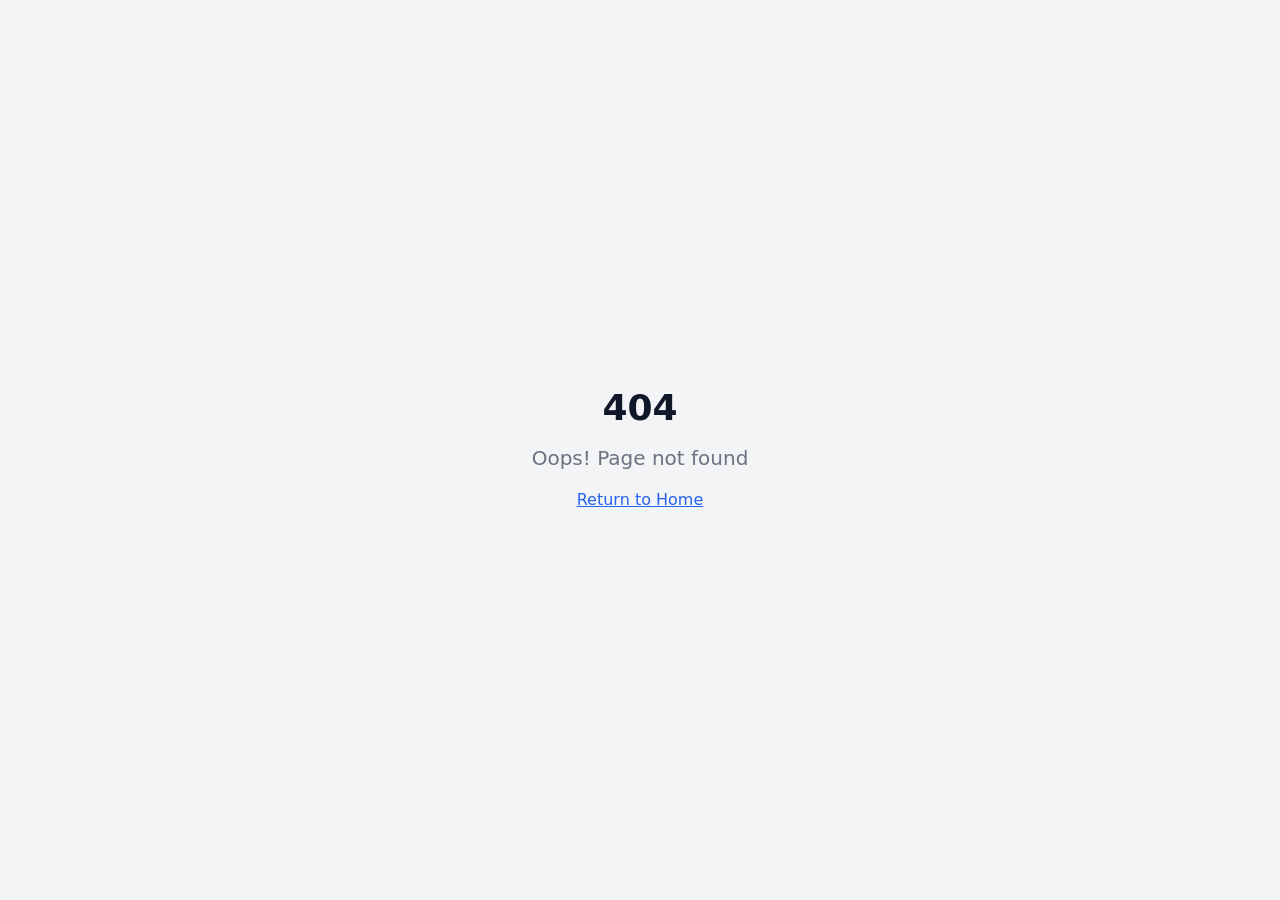
<file: index.html>
<!DOCTYPE html>
<html lang="en">
<head>
    <meta charset="UTF-8">
    <meta name="viewport" content="width=device-width, initial-scale=1.0">
    <title>Lovable App</title>
    <meta name="description" content="Lovable Generated Project">
    <meta name="author" content="Lovable">

    <meta property="og:type" content="website">
    <meta property="og:title" content="Lovable App">
    <meta name="twitter:title" content="Lovable App">
    <meta property="og:description" content="Lovable Generated Project">
    <meta name="twitter:description" content="Lovable Generated Project">
    <link rel="icon" type="image/x-icon" href="images/favicon.ico">
    <script type="module" crossorigin="" src="js/index-0U7ZUL0O.js"></script>
    <link rel="stylesheet" crossorigin="" href="css/index-De0HMM5l.css">

    <style>
        @font-face {
            font-family: 'CameraPlainVariable';
            src: url('fonts/CameraPlainVariable.woff2') format('woff2');
            font-weight: 100 900;
            font-style: normal;
            font-display: swap;
        }

        /* All Lovable badge styles have been removed */
        /* Clean and minimal page styling for content area */
        body {
            margin: 0;
            padding: 0;
            font-family: system-ui, -apple-system, 'Segoe UI', Roboto, sans-serif;
            background: #f9f9f9;
        }
        #root {
            min-height: 100vh;
            display: flex;
            flex-direction: column;
        }
    </style>
    <script defer="" src="js/~flock.js" data-proxy-url="/~api/analytics"></script>
</head>

<body>
    <div id="root"></div>
    <!-- The lovable-badge aside element has been completely removed -->
    <!-- No watermark, no badge, no close button — only the main application content remains -->
</body>
</html>
</file>
<file: css/index-De0HMM5l.css>
@import"https://fonts.googleapis.com/css2?family=Inter:wght@400;500;600;700;800;900&display=swap";*,:before,:after{--tw-border-spacing-x: 0;--tw-border-spacing-y: 0;--tw-translate-x: 0;--tw-translate-y: 0;--tw-rotate: 0;--tw-skew-x: 0;--tw-skew-y: 0;--tw-scale-x: 1;--tw-scale-y: 1;--tw-pan-x: ;--tw-pan-y: ;--tw-pinch-zoom: ;--tw-scroll-snap-strictness: proximity;--tw-gradient-from-position: ;--tw-gradient-via-position: ;--tw-gradient-to-position: ;--tw-ordinal: ;--tw-slashed-zero: ;--tw-numeric-figure: ;--tw-numeric-spacing: ;--tw-numeric-fraction: ;--tw-ring-inset: ;--tw-ring-offset-width: 0px;--tw-ring-offset-color: #fff;--tw-ring-color: rgb(59 130 246 / .5);--tw-ring-offset-shadow: 0 0 #0000;--tw-ring-shadow: 0 0 #0000;--tw-shadow: 0 0 #0000;--tw-shadow-colored: 0 0 #0000;--tw-blur: ;--tw-brightness: ;--tw-contrast: ;--tw-grayscale: ;--tw-hue-rotate: ;--tw-invert: ;--tw-saturate: ;--tw-sepia: ;--tw-drop-shadow: ;--tw-backdrop-blur: ;--tw-backdrop-brightness: ;--tw-backdrop-contrast: ;--tw-backdrop-grayscale: ;--tw-backdrop-hue-rotate: ;--tw-backdrop-invert: ;--tw-backdrop-opacity: ;--tw-backdrop-saturate: ;--tw-backdrop-sepia: ;--tw-contain-size: ;--tw-contain-layout: ;--tw-contain-paint: ;--tw-contain-style: }::backdrop{--tw-border-spacing-x: 0;--tw-border-spacing-y: 0;--tw-translate-x: 0;--tw-translate-y: 0;--tw-rotate: 0;--tw-skew-x: 0;--tw-skew-y: 0;--tw-scale-x: 1;--tw-scale-y: 1;--tw-pan-x: ;--tw-pan-y: ;--tw-pinch-zoom: ;--tw-scroll-snap-strictness: proximity;--tw-gradient-from-position: ;--tw-gradient-via-position: ;--tw-gradient-to-position: ;--tw-ordinal: ;--tw-slashed-zero: ;--tw-numeric-figure: ;--tw-numeric-spacing: ;--tw-numeric-fraction: ;--tw-ring-inset: ;--tw-ring-offset-width: 0px;--tw-ring-offset-color: #fff;--tw-ring-color: rgb(59 130 246 / .5);--tw-ring-offset-shadow: 0 0 #0000;--tw-ring-shadow: 0 0 #0000;--tw-shadow: 0 0 #0000;--tw-shadow-colored: 0 0 #0000;--tw-blur: ;--tw-brightness: ;--tw-contrast: ;--tw-grayscale: ;--tw-hue-rotate: ;--tw-invert: ;--tw-saturate: ;--tw-sepia: ;--tw-drop-shadow: ;--tw-backdrop-blur: ;--tw-backdrop-brightness: ;--tw-backdrop-contrast: ;--tw-backdrop-grayscale: ;--tw-backdrop-hue-rotate: ;--tw-backdrop-invert: ;--tw-backdrop-opacity: ;--tw-backdrop-saturate: ;--tw-backdrop-sepia: ;--tw-contain-size: ;--tw-contain-layout: ;--tw-contain-paint: ;--tw-contain-style: }*,:before,:after{box-sizing:border-box;border-width:0;border-style:solid;border-color:#e5e7eb}:before,:after{--tw-content: ""}html,:host{line-height:1.5;-webkit-text-size-adjust:100%;-moz-tab-size:4;-o-tab-size:4;tab-size:4;font-family:Inter,system-ui,-apple-system,sans-serif;font-feature-settings:normal;font-variation-settings:normal;-webkit-tap-highlight-color:transparent}body{margin:0;line-height:inherit}hr{height:0;color:inherit;border-top-width:1px}abbr:where([title]){-webkit-text-decoration:underline dotted;text-decoration:underline dotted}h1,h2,h3,h4,h5,h6{font-size:inherit;font-weight:inherit}a{color:inherit;text-decoration:inherit}b,strong{font-weight:bolder}code,kbd,samp,pre{font-family:ui-monospace,SFMono-Regular,Menlo,Monaco,Consolas,Liberation Mono,Courier New,monospace;font-feature-settings:normal;font-variation-settings:normal;font-size:1em}small{font-size:80%}sub,sup{font-size:75%;line-height:0;position:relative;vertical-align:baseline}sub{bottom:-.25em}sup{top:-.5em}table{text-indent:0;border-color:inherit;border-collapse:collapse}button,input,optgroup,select,textarea{font-family:inherit;font-feature-settings:inherit;font-variation-settings:inherit;font-size:100%;font-weight:inherit;line-height:inherit;letter-spacing:inherit;color:inherit;margin:0;padding:0}button,select{text-transform:none}button,input:where([type=button]),input:where([type=reset]),input:where([type=submit]){-webkit-appearance:button;background-color:transparent;background-image:none}:-moz-focusring{outline:auto}:-moz-ui-invalid{box-shadow:none}progress{vertical-align:baseline}::-webkit-inner-spin-button,::-webkit-outer-spin-button{height:auto}[type=search]{-webkit-appearance:textfield;outline-offset:-2px}::-webkit-search-decoration{-webkit-appearance:none}::-webkit-file-upload-button{-webkit-appearance:button;font:inherit}summary{display:list-item}blockquote,dl,dd,h1,h2,h3,h4,h5,h6,hr,figure,p,pre{margin:0}fieldset{margin:0;padding:0}legend{padding:0}ol,ul,menu{list-style:none;margin:0;padding:0}dialog{padding:0}textarea{resize:vertical}input::-moz-placeholder,textarea::-moz-placeholder{opacity:1;color:#9ca3af}input::placeholder,textarea::placeholder{opacity:1;color:#9ca3af}button,[role=button]{cursor:pointer}:disabled{cursor:default}img,svg,video,canvas,audio,iframe,embed,object{display:block;vertical-align:middle}img,video{max-width:100%;height:auto}[hidden]:where(:not([hidden=until-found])){display:none}:root{--background: 226 33% 97%;--foreground: 222 47% 11%;--card: 0 0% 100%;--card-foreground: 222 47% 11%;--popover: 0 0% 100%;--popover-foreground: 222 47% 11%;--primary: 221 83% 53%;--primary-foreground: 0 0% 100%;--secondary: 220 14% 96%;--secondary-foreground: 222 47% 11%;--muted: 220 14% 96%;--muted-foreground: 220 9% 46%;--accent: 221 83% 96%;--accent-foreground: 221 83% 40%;--destructive: 0 84% 60%;--destructive-foreground: 0 0% 100%;--border: 220 13% 91%;--input: 220 13% 91%;--ring: 221 83% 53%;--radius: .75rem;--sidebar-background: 0 0% 98%;--sidebar-foreground: 240 5.3% 26.1%;--sidebar-primary: 240 5.9% 10%;--sidebar-primary-foreground: 0 0% 98%;--sidebar-accent: 240 4.8% 95.9%;--sidebar-accent-foreground: 240 5.9% 10%;--sidebar-border: 220 13% 91%;--sidebar-ring: 217.2 91.2% 59.8%;--surface: 0 0% 100%;--surface-hover: 220 14% 98%;--glow-primary: 221 83% 53%;--glow-secondary: 260 80% 60%;--glow-accent: 190 90% 50%}.dark{--background: 222 47% 6%;--foreground: 210 40% 98%;--card: 222 47% 8%;--card-foreground: 210 40% 98%;--popover: 222 47% 8%;--popover-foreground: 210 40% 98%;--primary: 221 83% 53%;--primary-foreground: 0 0% 100%;--secondary: 217 33% 17%;--secondary-foreground: 210 40% 98%;--muted: 217 33% 17%;--muted-foreground: 215 20% 65%;--accent: 217 33% 17%;--accent-foreground: 210 40% 98%;--destructive: 0 63% 31%;--destructive-foreground: 210 40% 98%;--border: 217 33% 17%;--input: 217 33% 17%;--ring: 213 27% 84%;--sidebar-background: 240 5.9% 10%;--sidebar-foreground: 240 4.8% 95.9%;--sidebar-primary: 224.3 76.3% 48%;--sidebar-primary-foreground: 0 0% 100%;--sidebar-accent: 240 3.7% 15.9%;--sidebar-accent-foreground: 240 4.8% 95.9%;--sidebar-border: 240 3.7% 15.9%;--sidebar-ring: 217.2 91.2% 59.8%;--surface: 222 47% 10%;--surface-hover: 222 47% 12%;--glow-primary: 221 83% 53%;--glow-secondary: 260 80% 60%;--glow-accent: 190 90% 50%}*{border-color:hsl(var(--border))}body{background-color:hsl(var(--background));font-family:Inter,system-ui,-apple-system,sans-serif;color:hsl(var(--foreground))}html{scroll-behavior:smooth}.container{width:100%;margin-right:auto;margin-left:auto;padding-right:2rem;padding-left:2rem}@media (min-width: 1400px){.container{max-width:1400px}}.sr-only{position:absolute;width:1px;height:1px;padding:0;margin:-1px;overflow:hidden;clip:rect(0,0,0,0);white-space:nowrap;border-width:0}.pointer-events-none{pointer-events:none}.pointer-events-auto{pointer-events:auto}.visible{visibility:visible}.invisible{visibility:hidden}.fixed{position:fixed}.absolute{position:absolute}.relative{position:relative}.sticky{position:sticky}.inset-0{top:0;right:0;bottom:0;left:0}.inset-x-0{left:0;right:0}.inset-y-0{top:0;bottom:0}.-bottom-10{bottom:-2.5rem}.-bottom-12{bottom:-3rem}.-bottom-20{bottom:-5rem}.-left-10{left:-2.5rem}.-left-12{left:-3rem}.-right-10{right:-2.5rem}.-right-12{right:-3rem}.-top-10{top:-2.5rem}.-top-12{top:-3rem}.-top-20{top:-5rem}.bottom-0{bottom:0}.left-0{left:0}.left-1{left:.25rem}.left-1\/2{left:50%}.left-1\/4{left:25%}.left-2{left:.5rem}.left-\[50\%\]{left:50%}.right-0{right:0}.right-1{right:.25rem}.right-1\/4{right:25%}.right-2{right:.5rem}.right-3{right:.75rem}.right-4{right:1rem}.top-0{top:0}.top-1\.5{top:.375rem}.top-1\/2{top:50%}.top-2{top:.5rem}.top-3\.5{top:.875rem}.top-4{top:1rem}.top-\[1px\]{top:1px}.top-\[50\%\]{top:50%}.top-\[60\%\]{top:60%}.top-full{top:100%}.z-10{z-index:10}.z-20{z-index:20}.z-50{z-index:50}.z-\[100\]{z-index:100}.z-\[1\]{z-index:1}.-mx-1{margin-left:-.25rem;margin-right:-.25rem}.mx-2{margin-left:.5rem;margin-right:.5rem}.mx-3\.5{margin-left:.875rem;margin-right:.875rem}.mx-auto{margin-left:auto;margin-right:auto}.my-0\.5{margin-top:.125rem;margin-bottom:.125rem}.my-1{margin-top:.25rem;margin-bottom:.25rem}.-ml-4{margin-left:-1rem}.-mt-4{margin-top:-1rem}.mb-1{margin-bottom:.25rem}.mb-2{margin-bottom:.5rem}.mb-4{margin-bottom:1rem}.ml-1{margin-left:.25rem}.ml-auto{margin-left:auto}.mr-2{margin-right:.5rem}.mt-1\.5{margin-top:.375rem}.mt-10{margin-top:2.5rem}.mt-12{margin-top:3rem}.mt-2{margin-top:.5rem}.mt-24{margin-top:6rem}.mt-3{margin-top:.75rem}.mt-4{margin-top:1rem}.mt-5{margin-top:1.25rem}.mt-6{margin-top:1.5rem}.mt-8{margin-top:2rem}.mt-auto{margin-top:auto}.block{display:block}.flex{display:flex}.inline-flex{display:inline-flex}.table{display:table}.grid{display:grid}.contents{display:contents}.hidden{display:none}.aspect-square{aspect-ratio:1 / 1}.aspect-video{aspect-ratio:16 / 9}.size-4{width:1rem;height:1rem}.h-1\.5{height:.375rem}.h-10{height:2.5rem}.h-11{height:2.75rem}.h-12{height:3rem}.h-16{height:4rem}.h-2{height:.5rem}.h-2\.5{height:.625rem}.h-3{height:.75rem}.h-3\.5{height:.875rem}.h-4{height:1rem}.h-40{height:10rem}.h-5{height:1.25rem}.h-6{height:1.5rem}.h-64{height:16rem}.h-7{height:1.75rem}.h-72{height:18rem}.h-8{height:2rem}.h-9{height:2.25rem}.h-96{height:24rem}.h-\[1px\]{height:1px}.h-\[var\(--radix-navigation-menu-viewport-height\)\]{height:var(--radix-navigation-menu-viewport-height)}.h-\[var\(--radix-select-trigger-height\)\]{height:var(--radix-select-trigger-height)}.h-auto{height:auto}.h-full{height:100%}.h-px{height:1px}.h-svh{height:100svh}.max-h-96{max-height:24rem}.max-h-\[300px\]{max-height:300px}.max-h-screen{max-height:100vh}.min-h-0{min-height:0px}.min-h-\[80px\]{min-height:80px}.min-h-screen{min-height:100vh}.min-h-svh{min-height:100svh}.w-0{width:0px}.w-1{width:.25rem}.w-10{width:2.5rem}.w-11{width:2.75rem}.w-12{width:3rem}.w-2{width:.5rem}.w-2\.5{width:.625rem}.w-3{width:.75rem}.w-3\.5{width:.875rem}.w-3\/4{width:75%}.w-4{width:1rem}.w-40{width:10rem}.w-5{width:1.25rem}.w-64{width:16rem}.w-7{width:1.75rem}.w-72{width:18rem}.w-8{width:2rem}.w-9{width:2.25rem}.w-96{width:24rem}.w-\[--sidebar-width\]{width:var(--sidebar-width)}.w-\[100px\]{width:100px}.w-\[1px\]{width:1px}.w-auto{width:auto}.w-full{width:100%}.w-max{width:-moz-max-content;width:max-content}.w-px{width:1px}.min-w-0{min-width:0px}.min-w-5{min-width:1.25rem}.min-w-\[12rem\]{min-width:12rem}.min-w-\[8rem\]{min-width:8rem}.min-w-\[var\(--radix-select-trigger-width\)\]{min-width:var(--radix-select-trigger-width)}.max-w-2xl{max-width:42rem}.max-w-3xl{max-width:48rem}.max-w-4xl{max-width:56rem}.max-w-5xl{max-width:64rem}.max-w-\[--skeleton-width\]{max-width:var(--skeleton-width)}.max-w-lg{max-width:32rem}.max-w-max{max-width:-moz-max-content;max-width:max-content}.max-w-md{max-width:28rem}.max-w-xl{max-width:36rem}.flex-1{flex:1 1 0%}.shrink-0{flex-shrink:0}.grow{flex-grow:1}.grow-0{flex-grow:0}.basis-full{flex-basis:100%}.caption-bottom{caption-side:bottom}.border-collapse{border-collapse:collapse}.-translate-x-1\/2{--tw-translate-x: -50%;transform:translate(var(--tw-translate-x),var(--tw-translate-y)) rotate(var(--tw-rotate)) skew(var(--tw-skew-x)) skewY(var(--tw-skew-y)) scaleX(var(--tw-scale-x)) scaleY(var(--tw-scale-y))}.-translate-x-px{--tw-translate-x: -1px;transform:translate(var(--tw-translate-x),var(--tw-translate-y)) rotate(var(--tw-rotate)) skew(var(--tw-skew-x)) skewY(var(--tw-skew-y)) scaleX(var(--tw-scale-x)) scaleY(var(--tw-scale-y))}.-translate-y-1\/2{--tw-translate-y: -50%;transform:translate(var(--tw-translate-x),var(--tw-translate-y)) rotate(var(--tw-rotate)) skew(var(--tw-skew-x)) skewY(var(--tw-skew-y)) scaleX(var(--tw-scale-x)) scaleY(var(--tw-scale-y))}.translate-x-\[-50\%\]{--tw-translate-x: -50%;transform:translate(var(--tw-translate-x),var(--tw-translate-y)) rotate(var(--tw-rotate)) skew(var(--tw-skew-x)) skewY(var(--tw-skew-y)) scaleX(var(--tw-scale-x)) scaleY(var(--tw-scale-y))}.translate-x-px{--tw-translate-x: 1px;transform:translate(var(--tw-translate-x),var(--tw-translate-y)) rotate(var(--tw-rotate)) skew(var(--tw-skew-x)) skewY(var(--tw-skew-y)) scaleX(var(--tw-scale-x)) scaleY(var(--tw-scale-y))}.translate-y-\[-50\%\]{--tw-translate-y: -50%;transform:translate(var(--tw-translate-x),var(--tw-translate-y)) rotate(var(--tw-rotate)) skew(var(--tw-skew-x)) skewY(var(--tw-skew-y)) scaleX(var(--tw-scale-x)) scaleY(var(--tw-scale-y))}.rotate-45{--tw-rotate: 45deg;transform:translate(var(--tw-translate-x),var(--tw-translate-y)) rotate(var(--tw-rotate)) skew(var(--tw-skew-x)) skewY(var(--tw-skew-y)) scaleX(var(--tw-scale-x)) scaleY(var(--tw-scale-y))}.rotate-90{--tw-rotate: 90deg;transform:translate(var(--tw-translate-x),var(--tw-translate-y)) rotate(var(--tw-rotate)) skew(var(--tw-skew-x)) skewY(var(--tw-skew-y)) scaleX(var(--tw-scale-x)) scaleY(var(--tw-scale-y))}.transform{transform:translate(var(--tw-translate-x),var(--tw-translate-y)) rotate(var(--tw-rotate)) skew(var(--tw-skew-x)) skewY(var(--tw-skew-y)) scaleX(var(--tw-scale-x)) scaleY(var(--tw-scale-y))}@keyframes pulse{50%{opacity:.5}}.animate-pulse{animation:pulse 2s cubic-bezier(.4,0,.6,1) infinite}.cursor-default{cursor:default}.cursor-pointer{cursor:pointer}.touch-none{touch-action:none}.select-none{-webkit-user-select:none;-moz-user-select:none;user-select:none}.list-none{list-style-type:none}.flex-row{flex-direction:row}.flex-col{flex-direction:column}.flex-col-reverse{flex-direction:column-reverse}.flex-wrap{flex-wrap:wrap}.items-start{align-items:flex-start}.items-end{align-items:flex-end}.items-center{align-items:center}.items-stretch{align-items:stretch}.justify-center{justify-content:center}.justify-between{justify-content:space-between}.gap-1{gap:.25rem}.gap-1\.5{gap:.375rem}.gap-2{gap:.5rem}.gap-3{gap:.75rem}.gap-4{gap:1rem}.gap-6{gap:1.5rem}.gap-8{gap:2rem}.space-x-1>:not([hidden])~:not([hidden]){--tw-space-x-reverse: 0;margin-right:calc(.25rem * var(--tw-space-x-reverse));margin-left:calc(.25rem * calc(1 - var(--tw-space-x-reverse)))}.space-x-4>:not([hidden])~:not([hidden]){--tw-space-x-reverse: 0;margin-right:calc(1rem * var(--tw-space-x-reverse));margin-left:calc(1rem * calc(1 - var(--tw-space-x-reverse)))}.space-y-1>:not([hidden])~:not([hidden]){--tw-space-y-reverse: 0;margin-top:calc(.25rem * calc(1 - var(--tw-space-y-reverse)));margin-bottom:calc(.25rem * var(--tw-space-y-reverse))}.space-y-1\.5>:not([hidden])~:not([hidden]){--tw-space-y-reverse: 0;margin-top:calc(.375rem * calc(1 - var(--tw-space-y-reverse)));margin-bottom:calc(.375rem * var(--tw-space-y-reverse))}.space-y-2>:not([hidden])~:not([hidden]){--tw-space-y-reverse: 0;margin-top:calc(.5rem * calc(1 - var(--tw-space-y-reverse)));margin-bottom:calc(.5rem * var(--tw-space-y-reverse))}.space-y-4>:not([hidden])~:not([hidden]){--tw-space-y-reverse: 0;margin-top:calc(1rem * calc(1 - var(--tw-space-y-reverse)));margin-bottom:calc(1rem * var(--tw-space-y-reverse))}.overflow-auto{overflow:auto}.overflow-hidden{overflow:hidden}.overflow-x-auto{overflow-x:auto}.overflow-y-auto{overflow-y:auto}.overflow-x-hidden{overflow-x:hidden}.whitespace-nowrap{white-space:nowrap}.break-words{overflow-wrap:break-word}.rounded-2xl{border-radius:1rem}.rounded-3xl{border-radius:1.5rem}.rounded-\[2px\]{border-radius:2px}.rounded-\[inherit\]{border-radius:inherit}.rounded-full{border-radius:9999px}.rounded-lg{border-radius:var(--radius)}.rounded-md{border-radius:calc(var(--radius) - 2px)}.rounded-sm{border-radius:calc(var(--radius) - 4px)}.rounded-xl{border-radius:.75rem}.rounded-t-\[10px\]{border-top-left-radius:10px;border-top-right-radius:10px}.rounded-tl-sm{border-top-left-radius:calc(var(--radius) - 4px)}.border{border-width:1px}.border-2{border-width:2px}.border-\[1\.5px\]{border-width:1.5px}.border-y{border-top-width:1px;border-bottom-width:1px}.border-b{border-bottom-width:1px}.border-l{border-left-width:1px}.border-r{border-right-width:1px}.border-t{border-top-width:1px}.border-dashed{border-style:dashed}.border-\[--color-border\]{border-color:var(--color-border)}.border-border{border-color:hsl(var(--border))}.border-border\/50{border-color:hsl(var(--border) / .5)}.border-destructive{border-color:hsl(var(--destructive))}.border-destructive\/50{border-color:hsl(var(--destructive) / .5)}.border-input{border-color:hsl(var(--input))}.border-primary{border-color:hsl(var(--primary))}.border-sidebar-border{border-color:hsl(var(--sidebar-border))}.border-transparent{border-color:transparent}.border-l-transparent{border-left-color:transparent}.border-t-transparent{border-top-color:transparent}.bg-\[--color-bg\]{background-color:var(--color-bg)}.bg-accent{background-color:hsl(var(--accent))}.bg-accent\/20{background-color:hsl(var(--accent) / .2)}.bg-accent\/40{background-color:hsl(var(--accent) / .4)}.bg-background{background-color:hsl(var(--background))}.bg-black\/80{background-color:#000c}.bg-border{background-color:hsl(var(--border))}.bg-card{background-color:hsl(var(--card))}.bg-destructive{background-color:hsl(var(--destructive))}.bg-foreground{background-color:hsl(var(--foreground))}.bg-muted{background-color:hsl(var(--muted))}.bg-muted\/30{background-color:hsl(var(--muted) / .3)}.bg-muted\/50{background-color:hsl(var(--muted) / .5)}.bg-muted\/60{background-color:hsl(var(--muted) / .6)}.bg-popover{background-color:hsl(var(--popover))}.bg-primary{background-color:hsl(var(--primary))}.bg-primary\/10{background-color:hsl(var(--primary) / .1)}.bg-primary\/20{background-color:hsl(var(--primary) / .2)}.bg-primary\/30{background-color:hsl(var(--primary) / .3)}.bg-secondary{background-color:hsl(var(--secondary))}.bg-sidebar{background-color:hsl(var(--sidebar-background))}.bg-sidebar-border{background-color:hsl(var(--sidebar-border))}.bg-transparent{background-color:transparent}.bg-gradient-to-br{background-image:linear-gradient(to bottom right,var(--tw-gradient-stops))}.bg-gradient-to-r{background-image:linear-gradient(to right,var(--tw-gradient-stops))}.from-accent\/20{--tw-gradient-from: hsl(var(--accent) / .2) var(--tw-gradient-from-position);--tw-gradient-to: hsl(var(--accent) / 0) var(--tw-gradient-to-position);--tw-gradient-stops: var(--tw-gradient-from), var(--tw-gradient-to)}.from-primary{--tw-gradient-from: hsl(var(--primary)) var(--tw-gradient-from-position);--tw-gradient-to: hsl(var(--primary) / 0) var(--tw-gradient-to-position);--tw-gradient-stops: var(--tw-gradient-from), var(--tw-gradient-to)}.from-primary\/10{--tw-gradient-from: hsl(var(--primary) / .1) var(--tw-gradient-from-position);--tw-gradient-to: hsl(var(--primary) / 0) var(--tw-gradient-to-position);--tw-gradient-stops: var(--tw-gradient-from), var(--tw-gradient-to)}.from-primary\/5{--tw-gradient-from: hsl(var(--primary) / .05) var(--tw-gradient-from-position);--tw-gradient-to: hsl(var(--primary) / 0) var(--tw-gradient-to-position);--tw-gradient-stops: var(--tw-gradient-from), var(--tw-gradient-to)}.via-card{--tw-gradient-to: hsl(var(--card) / 0) var(--tw-gradient-to-position);--tw-gradient-stops: var(--tw-gradient-from), hsl(var(--card)) var(--tw-gradient-via-position), var(--tw-gradient-to)}.via-primary\/80{--tw-gradient-to: hsl(var(--primary) / 0) var(--tw-gradient-to-position);--tw-gradient-stops: var(--tw-gradient-from), hsl(var(--primary) / .8) var(--tw-gradient-via-position), var(--tw-gradient-to)}.to-accent-foreground{--tw-gradient-to: hsl(var(--accent-foreground)) var(--tw-gradient-to-position)}.to-accent\/10{--tw-gradient-to: hsl(var(--accent) / .1) var(--tw-gradient-to-position)}.to-accent\/20{--tw-gradient-to: hsl(var(--accent) / .2) var(--tw-gradient-to-position)}.to-primary\/10{--tw-gradient-to: hsl(var(--primary) / .1) var(--tw-gradient-to-position)}.to-primary\/60{--tw-gradient-to: hsl(var(--primary) / .6) var(--tw-gradient-to-position)}.to-primary\/70{--tw-gradient-to: hsl(var(--primary) / .7) var(--tw-gradient-to-position)}.bg-clip-text{-webkit-background-clip:text;background-clip:text}.fill-current{fill:currentColor}.object-contain{-o-object-fit:contain;object-fit:contain}.p-0{padding:0}.p-1{padding:.25rem}.p-10{padding:2.5rem}.p-2{padding:.5rem}.p-3{padding:.75rem}.p-4{padding:1rem}.p-6{padding:1.5rem}.p-8{padding:2rem}.p-\[1px\]{padding:1px}.px-1{padding-left:.25rem;padding-right:.25rem}.px-2{padding-left:.5rem;padding-right:.5rem}.px-2\.5{padding-left:.625rem;padding-right:.625rem}.px-3{padding-left:.75rem;padding-right:.75rem}.px-4{padding-left:1rem;padding-right:1rem}.px-5{padding-left:1.25rem;padding-right:1.25rem}.px-6{padding-left:1.5rem;padding-right:1.5rem}.px-8{padding-left:2rem;padding-right:2rem}.py-0\.5{padding-top:.125rem;padding-bottom:.125rem}.py-1{padding-top:.25rem;padding-bottom:.25rem}.py-1\.5{padding-top:.375rem;padding-bottom:.375rem}.py-10{padding-top:2.5rem;padding-bottom:2.5rem}.py-2{padding-top:.5rem;padding-bottom:.5rem}.py-2\.5{padding-top:.625rem;padding-bottom:.625rem}.py-20{padding-top:5rem;padding-bottom:5rem}.py-24{padding-top:6rem;padding-bottom:6rem}.py-3{padding-top:.75rem;padding-bottom:.75rem}.py-4{padding-top:1rem;padding-bottom:1rem}.py-6{padding-top:1.5rem;padding-bottom:1.5rem}.pb-3{padding-bottom:.75rem}.pb-4{padding-bottom:1rem}.pl-2\.5{padding-left:.625rem}.pl-4{padding-left:1rem}.pl-8{padding-left:2rem}.pr-2{padding-right:.5rem}.pr-2\.5{padding-right:.625rem}.pr-8{padding-right:2rem}.pt-0{padding-top:0}.pt-1{padding-top:.25rem}.pt-3{padding-top:.75rem}.pt-4{padding-top:1rem}.text-left{text-align:left}.text-center{text-align:center}.align-middle{vertical-align:middle}.font-mono{font-family:ui-monospace,SFMono-Regular,Menlo,Monaco,Consolas,Liberation Mono,Courier New,monospace}.text-2xl{font-size:1.5rem;line-height:2rem}.text-3xl{font-size:1.875rem;line-height:2.25rem}.text-4xl{font-size:2.25rem;line-height:2.5rem}.text-5xl{font-size:3rem;line-height:1}.text-\[0\.8rem\]{font-size:.8rem}.text-base{font-size:1rem;line-height:1.5rem}.text-lg{font-size:1.125rem;line-height:1.75rem}.text-sm{font-size:.875rem;line-height:1.25rem}.text-xl{font-size:1.25rem;line-height:1.75rem}.text-xs{font-size:.75rem;line-height:1rem}.font-black{font-weight:900}.font-bold{font-weight:700}.font-medium{font-weight:500}.font-normal{font-weight:400}.font-semibold{font-weight:600}.tabular-nums{--tw-numeric-spacing: tabular-nums;font-variant-numeric:var(--tw-ordinal) var(--tw-slashed-zero) var(--tw-numeric-figure) var(--tw-numeric-spacing) var(--tw-numeric-fraction)}.leading-none{line-height:1}.leading-relaxed{line-height:1.625}.tracking-tight{letter-spacing:-.025em}.tracking-widest{letter-spacing:.1em}.text-accent-foreground{color:hsl(var(--accent-foreground))}.text-card-foreground{color:hsl(var(--card-foreground))}.text-current{color:currentColor}.text-destructive{color:hsl(var(--destructive))}.text-destructive-foreground{color:hsl(var(--destructive-foreground))}.text-foreground{color:hsl(var(--foreground))}.text-foreground\/50{color:hsl(var(--foreground) / .5)}.text-muted-foreground{color:hsl(var(--muted-foreground))}.text-popover-foreground{color:hsl(var(--popover-foreground))}.text-primary{color:hsl(var(--primary))}.text-primary-foreground{color:hsl(var(--primary-foreground))}.text-secondary-foreground{color:hsl(var(--secondary-foreground))}.text-sidebar-foreground{color:hsl(var(--sidebar-foreground))}.text-sidebar-foreground\/70{color:hsl(var(--sidebar-foreground) / .7)}.text-transparent{color:transparent}.underline{text-decoration-line:underline}.underline-offset-4{text-underline-offset:4px}.opacity-0{opacity:0}.opacity-30{opacity:.3}.opacity-50{opacity:.5}.opacity-60{opacity:.6}.opacity-70{opacity:.7}.opacity-90{opacity:.9}.shadow-\[0_0_0_1px_hsl\(var\(--sidebar-border\)\)\]{--tw-shadow: 0 0 0 1px hsl(var(--sidebar-border));--tw-shadow-colored: 0 0 0 1px var(--tw-shadow-color);box-shadow:var(--tw-ring-offset-shadow, 0 0 #0000),var(--tw-ring-shadow, 0 0 #0000),var(--tw-shadow)}.shadow-lg{--tw-shadow: 0 10px 15px -3px rgb(0 0 0 / .1), 0 4px 6px -4px rgb(0 0 0 / .1);--tw-shadow-colored: 0 10px 15px -3px var(--tw-shadow-color), 0 4px 6px -4px var(--tw-shadow-color);box-shadow:var(--tw-ring-offset-shadow, 0 0 #0000),var(--tw-ring-shadow, 0 0 #0000),var(--tw-shadow)}.shadow-md{--tw-shadow: 0 4px 6px -1px rgb(0 0 0 / .1), 0 2px 4px -2px rgb(0 0 0 / .1);--tw-shadow-colored: 0 4px 6px -1px var(--tw-shadow-color), 0 2px 4px -2px var(--tw-shadow-color);box-shadow:var(--tw-ring-offset-shadow, 0 0 #0000),var(--tw-ring-shadow, 0 0 #0000),var(--tw-shadow)}.shadow-none{--tw-shadow: 0 0 #0000;--tw-shadow-colored: 0 0 #0000;box-shadow:var(--tw-ring-offset-shadow, 0 0 #0000),var(--tw-ring-shadow, 0 0 #0000),var(--tw-shadow)}.shadow-sm{--tw-shadow: 0 1px 2px 0 rgb(0 0 0 / .05);--tw-shadow-colored: 0 1px 2px 0 var(--tw-shadow-color);box-shadow:var(--tw-ring-offset-shadow, 0 0 #0000),var(--tw-ring-shadow, 0 0 #0000),var(--tw-shadow)}.shadow-xl{--tw-shadow: 0 20px 25px -5px rgb(0 0 0 / .1), 0 8px 10px -6px rgb(0 0 0 / .1);--tw-shadow-colored: 0 20px 25px -5px var(--tw-shadow-color), 0 8px 10px -6px var(--tw-shadow-color);box-shadow:var(--tw-ring-offset-shadow, 0 0 #0000),var(--tw-ring-shadow, 0 0 #0000),var(--tw-shadow)}.shadow-primary\/20{--tw-shadow-color: hsl(var(--primary) / .2);--tw-shadow: var(--tw-shadow-colored)}.outline-none{outline:2px solid transparent;outline-offset:2px}.outline{outline-style:solid}.ring-0{--tw-ring-offset-shadow: var(--tw-ring-inset) 0 0 0 var(--tw-ring-offset-width) var(--tw-ring-offset-color);--tw-ring-shadow: var(--tw-ring-inset) 0 0 0 calc(0px + var(--tw-ring-offset-width)) var(--tw-ring-color);box-shadow:var(--tw-ring-offset-shadow),var(--tw-ring-shadow),var(--tw-shadow, 0 0 #0000)}.ring-2{--tw-ring-offset-shadow: var(--tw-ring-inset) 0 0 0 var(--tw-ring-offset-width) var(--tw-ring-offset-color);--tw-ring-shadow: var(--tw-ring-inset) 0 0 0 calc(2px + var(--tw-ring-offset-width)) var(--tw-ring-color);box-shadow:var(--tw-ring-offset-shadow),var(--tw-ring-shadow),var(--tw-shadow, 0 0 #0000)}.ring-ring{--tw-ring-color: hsl(var(--ring))}.ring-sidebar-ring{--tw-ring-color: hsl(var(--sidebar-ring))}.ring-offset-background{--tw-ring-offset-color: hsl(var(--background))}.blur-3xl{--tw-blur: blur(64px);filter:var(--tw-blur) var(--tw-brightness) var(--tw-contrast) var(--tw-grayscale) var(--tw-hue-rotate) var(--tw-invert) var(--tw-saturate) var(--tw-sepia) var(--tw-drop-shadow)}.drop-shadow{--tw-drop-shadow: drop-shadow(0 1px 2px rgb(0 0 0 / .1)) drop-shadow(0 1px 1px rgb(0 0 0 / .06));filter:var(--tw-blur) var(--tw-brightness) var(--tw-contrast) var(--tw-grayscale) var(--tw-hue-rotate) var(--tw-invert) var(--tw-saturate) var(--tw-sepia) var(--tw-drop-shadow)}.drop-shadow-2xl{--tw-drop-shadow: drop-shadow(0 25px 25px rgb(0 0 0 / .15));filter:var(--tw-blur) var(--tw-brightness) var(--tw-contrast) var(--tw-grayscale) var(--tw-hue-rotate) var(--tw-invert) var(--tw-saturate) var(--tw-sepia) var(--tw-drop-shadow)}.filter{filter:var(--tw-blur) var(--tw-brightness) var(--tw-contrast) var(--tw-grayscale) var(--tw-hue-rotate) var(--tw-invert) var(--tw-saturate) var(--tw-sepia) var(--tw-drop-shadow)}.backdrop-blur-sm{--tw-backdrop-blur: blur(4px);-webkit-backdrop-filter:var(--tw-backdrop-blur) var(--tw-backdrop-brightness) var(--tw-backdrop-contrast) var(--tw-backdrop-grayscale) var(--tw-backdrop-hue-rotate) var(--tw-backdrop-invert) var(--tw-backdrop-opacity) var(--tw-backdrop-saturate) var(--tw-backdrop-sepia);backdrop-filter:var(--tw-backdrop-blur) var(--tw-backdrop-brightness) var(--tw-backdrop-contrast) var(--tw-backdrop-grayscale) var(--tw-backdrop-hue-rotate) var(--tw-backdrop-invert) var(--tw-backdrop-opacity) var(--tw-backdrop-saturate) var(--tw-backdrop-sepia)}.transition{transition-property:color,background-color,border-color,text-decoration-color,fill,stroke,opacity,box-shadow,transform,filter,-webkit-backdrop-filter;transition-property:color,background-color,border-color,text-decoration-color,fill,stroke,opacity,box-shadow,transform,filter,backdrop-filter;transition-property:color,background-color,border-color,text-decoration-color,fill,stroke,opacity,box-shadow,transform,filter,backdrop-filter,-webkit-backdrop-filter;transition-timing-function:cubic-bezier(.4,0,.2,1);transition-duration:.15s}.transition-\[left\,right\,width\]{transition-property:left,right,width;transition-timing-function:cubic-bezier(.4,0,.2,1);transition-duration:.15s}.transition-\[margin\,opa\]{transition-property:margin,opa;transition-timing-function:cubic-bezier(.4,0,.2,1);transition-duration:.15s}.transition-\[width\,height\,padding\]{transition-property:width,height,padding;transition-timing-function:cubic-bezier(.4,0,.2,1);transition-duration:.15s}.transition-\[width\]{transition-property:width;transition-timing-function:cubic-bezier(.4,0,.2,1);transition-duration:.15s}.transition-all{transition-property:all;transition-timing-function:cubic-bezier(.4,0,.2,1);transition-duration:.15s}.transition-colors{transition-property:color,background-color,border-color,text-decoration-color,fill,stroke;transition-timing-function:cubic-bezier(.4,0,.2,1);transition-duration:.15s}.transition-opacity{transition-property:opacity;transition-timing-function:cubic-bezier(.4,0,.2,1);transition-duration:.15s}.transition-transform{transition-property:transform;transition-timing-function:cubic-bezier(.4,0,.2,1);transition-duration:.15s}.duration-1000{transition-duration:1s}.duration-200{transition-duration:.2s}.ease-in-out{transition-timing-function:cubic-bezier(.4,0,.2,1)}.ease-linear{transition-timing-function:linear}@keyframes enter{0%{opacity:var(--tw-enter-opacity, 1);transform:translate3d(var(--tw-enter-translate-x, 0),var(--tw-enter-translate-y, 0),0) scale3d(var(--tw-enter-scale, 1),var(--tw-enter-scale, 1),var(--tw-enter-scale, 1)) rotate(var(--tw-enter-rotate, 0))}}@keyframes exit{to{opacity:var(--tw-exit-opacity, 1);transform:translate3d(var(--tw-exit-translate-x, 0),var(--tw-exit-translate-y, 0),0) scale3d(var(--tw-exit-scale, 1),var(--tw-exit-scale, 1),var(--tw-exit-scale, 1)) rotate(var(--tw-exit-rotate, 0))}}.animate-in{animation-name:enter;animation-duration:.15s;--tw-enter-opacity: initial;--tw-enter-scale: initial;--tw-enter-rotate: initial;--tw-enter-translate-x: initial;--tw-enter-translate-y: initial}.fade-in-0{--tw-enter-opacity: 0}.fade-in-80{--tw-enter-opacity: .8}.zoom-in-95{--tw-enter-scale: .95}.duration-1000{animation-duration:1s}.duration-200{animation-duration:.2s}.ease-in-out{animation-timing-function:cubic-bezier(.4,0,.2,1)}.ease-linear{animation-timing-function:linear}.running{animation-play-state:running}.card-3d{perspective:1000px;transform-style:preserve-3d}.card-3d-inner{transition:transform .4s cubic-bezier(.25,.46,.45,.94),box-shadow .4s ease;transform-style:preserve-3d}.card-3d:hover .card-3d-inner{transform:translateY(-8px) rotateX(2deg) rotateY(-2deg);box-shadow:0 20px 60px -15px hsl(var(--primary) / .15),0 10px 20px -10px hsl(var(--primary) / .1)}@keyframes gradient-shift{0%,to{background-position:0% 50%}50%{background-position:100% 50%}}.animated-gradient{background:linear-gradient(135deg,hsl(var(--primary) / .05),hsl(var(--glow-secondary) / .05),hsl(var(--glow-accent) / .05) 66%,hsl(var(--primary) / .05));background-size:300% 300%;animation:gradient-shift 12s ease infinite}@keyframes float{0%,to{transform:translateY(0) rotate(0)}25%{transform:translateY(-12px) rotate(1deg)}75%{transform:translateY(8px) rotate(-1deg)}}.float-animation{animation:float 6s ease-in-out infinite}@keyframes glow-pulse{0%,to{opacity:.4;filter:blur(60px)}50%{opacity:.7;filter:blur(80px)}}.glow-orb{animation:glow-pulse 4s ease-in-out infinite}.glass{background:hsl(var(--card) / .6);backdrop-filter:blur(20px);-webkit-backdrop-filter:blur(20px);border:1px solid hsl(var(--border) / .5)}.mesh-bg{background-image:linear-gradient(hsl(var(--border) / .3) 1px,transparent 1px),linear-gradient(90deg,hsl(var(--border) / .3) 1px,transparent 1px);background-size:60px 60px}.shine-hover{position:relative;overflow:hidden}.shine-hover:after{content:"";position:absolute;top:-50%;left:-50%;width:200%;height:200%;background:linear-gradient(45deg,transparent 40%,hsl(var(--primary) / .06) 50%,transparent 60%);transform:translate(-100%);transition:transform .6s ease}.shine-hover:hover:after{transform:translate(100%)}@keyframes slow-spin{0%{transform:rotateY(0)}to{transform:rotateY(360deg)}}.perspective-container{perspective:800px}.spin-3d{animation:slow-spin 20s linear infinite;transform-style:preserve-3d}.step-glow{box-shadow:0 0 20px hsl(var(--primary) / .3),0 0 40px hsl(var(--primary) / .1)}.file\:border-0::file-selector-button{border-width:0px}.file\:bg-transparent::file-selector-button{background-color:transparent}.file\:text-sm::file-selector-button{font-size:.875rem;line-height:1.25rem}.file\:font-medium::file-selector-button{font-weight:500}.file\:text-foreground::file-selector-button{color:hsl(var(--foreground))}.placeholder\:text-muted-foreground::-moz-placeholder{color:hsl(var(--muted-foreground))}.placeholder\:text-muted-foreground::placeholder{color:hsl(var(--muted-foreground))}.after\:absolute:after{content:var(--tw-content);position:absolute}.after\:-inset-2:after{content:var(--tw-content);top:-.5rem;right:-.5rem;bottom:-.5rem;left:-.5rem}.after\:inset-y-0:after{content:var(--tw-content);top:0;bottom:0}.after\:left-1\/2:after{content:var(--tw-content);left:50%}.after\:w-1:after{content:var(--tw-content);width:.25rem}.after\:w-\[2px\]:after{content:var(--tw-content);width:2px}.after\:-translate-x-1\/2:after{content:var(--tw-content);--tw-translate-x: -50%;transform:translate(var(--tw-translate-x),var(--tw-translate-y)) rotate(var(--tw-rotate)) skew(var(--tw-skew-x)) skewY(var(--tw-skew-y)) scaleX(var(--tw-scale-x)) scaleY(var(--tw-scale-y))}.first\:rounded-l-md:first-child{border-top-left-radius:calc(var(--radius) - 2px);border-bottom-left-radius:calc(var(--radius) - 2px)}.first\:border-l:first-child{border-left-width:1px}.last\:rounded-r-md:last-child{border-top-right-radius:calc(var(--radius) - 2px);border-bottom-right-radius:calc(var(--radius) - 2px)}.focus-within\:relative:focus-within{position:relative}.focus-within\:z-20:focus-within{z-index:20}.hover\:translate-y-\[-1px\]:hover{--tw-translate-y: -1px;transform:translate(var(--tw-translate-x),var(--tw-translate-y)) rotate(var(--tw-rotate)) skew(var(--tw-skew-x)) skewY(var(--tw-skew-y)) scaleX(var(--tw-scale-x)) scaleY(var(--tw-scale-y))}.hover\:bg-accent:hover{background-color:hsl(var(--accent))}.hover\:bg-destructive\/80:hover{background-color:hsl(var(--destructive) / .8)}.hover\:bg-destructive\/90:hover{background-color:hsl(var(--destructive) / .9)}.hover\:bg-muted:hover{background-color:hsl(var(--muted))}.hover\:bg-muted\/20:hover{background-color:hsl(var(--muted) / .2)}.hover\:bg-muted\/50:hover{background-color:hsl(var(--muted) / .5)}.hover\:bg-primary:hover{background-color:hsl(var(--primary))}.hover\:bg-primary\/80:hover{background-color:hsl(var(--primary) / .8)}.hover\:bg-primary\/90:hover{background-color:hsl(var(--primary) / .9)}.hover\:bg-secondary:hover{background-color:hsl(var(--secondary))}.hover\:bg-secondary\/80:hover{background-color:hsl(var(--secondary) / .8)}.hover\:bg-sidebar-accent:hover{background-color:hsl(var(--sidebar-accent))}.hover\:text-accent-foreground:hover{color:hsl(var(--accent-foreground))}.hover\:text-foreground:hover{color:hsl(var(--foreground))}.hover\:text-muted-foreground:hover{color:hsl(var(--muted-foreground))}.hover\:text-primary-foreground:hover{color:hsl(var(--primary-foreground))}.hover\:text-primary\/90:hover{color:hsl(var(--primary) / .9)}.hover\:text-sidebar-accent-foreground:hover{color:hsl(var(--sidebar-accent-foreground))}.hover\:underline:hover{text-decoration-line:underline}.hover\:opacity-100:hover{opacity:1}.hover\:shadow-\[0_0_0_1px_hsl\(var\(--sidebar-accent\)\)\]:hover{--tw-shadow: 0 0 0 1px hsl(var(--sidebar-accent));--tw-shadow-colored: 0 0 0 1px var(--tw-shadow-color);box-shadow:var(--tw-ring-offset-shadow, 0 0 #0000),var(--tw-ring-shadow, 0 0 #0000),var(--tw-shadow)}.hover\:after\:bg-sidebar-border:hover:after{content:var(--tw-content);background-color:hsl(var(--sidebar-border))}.focus\:bg-accent:focus{background-color:hsl(var(--accent))}.focus\:bg-primary:focus{background-color:hsl(var(--primary))}.focus\:text-accent-foreground:focus{color:hsl(var(--accent-foreground))}.focus\:text-primary-foreground:focus{color:hsl(var(--primary-foreground))}.focus\:opacity-100:focus{opacity:1}.focus\:outline-none:focus{outline:2px solid transparent;outline-offset:2px}.focus\:ring-2:focus{--tw-ring-offset-shadow: var(--tw-ring-inset) 0 0 0 var(--tw-ring-offset-width) var(--tw-ring-offset-color);--tw-ring-shadow: var(--tw-ring-inset) 0 0 0 calc(2px + var(--tw-ring-offset-width)) var(--tw-ring-color);box-shadow:var(--tw-ring-offset-shadow),var(--tw-ring-shadow),var(--tw-shadow, 0 0 #0000)}.focus\:ring-ring:focus{--tw-ring-color: hsl(var(--ring))}.focus\:ring-offset-2:focus{--tw-ring-offset-width: 2px}.focus-visible\:outline-none:focus-visible{outline:2px solid transparent;outline-offset:2px}.focus-visible\:ring-1:focus-visible{--tw-ring-offset-shadow: var(--tw-ring-inset) 0 0 0 var(--tw-ring-offset-width) var(--tw-ring-offset-color);--tw-ring-shadow: var(--tw-ring-inset) 0 0 0 calc(1px + var(--tw-ring-offset-width)) var(--tw-ring-color);box-shadow:var(--tw-ring-offset-shadow),var(--tw-ring-shadow),var(--tw-shadow, 0 0 #0000)}.focus-visible\:ring-2:focus-visible{--tw-ring-offset-shadow: var(--tw-ring-inset) 0 0 0 var(--tw-ring-offset-width) var(--tw-ring-offset-color);--tw-ring-shadow: var(--tw-ring-inset) 0 0 0 calc(2px + var(--tw-ring-offset-width)) var(--tw-ring-color);box-shadow:var(--tw-ring-offset-shadow),var(--tw-ring-shadow),var(--tw-shadow, 0 0 #0000)}.focus-visible\:ring-ring:focus-visible{--tw-ring-color: hsl(var(--ring))}.focus-visible\:ring-sidebar-ring:focus-visible{--tw-ring-color: hsl(var(--sidebar-ring))}.focus-visible\:ring-offset-1:focus-visible{--tw-ring-offset-width: 1px}.focus-visible\:ring-offset-2:focus-visible{--tw-ring-offset-width: 2px}.focus-visible\:ring-offset-background:focus-visible{--tw-ring-offset-color: hsl(var(--background))}.active\:bg-sidebar-accent:active{background-color:hsl(var(--sidebar-accent))}.active\:text-sidebar-accent-foreground:active{color:hsl(var(--sidebar-accent-foreground))}.disabled\:pointer-events-none:disabled{pointer-events:none}.disabled\:cursor-not-allowed:disabled{cursor:not-allowed}.disabled\:opacity-50:disabled{opacity:.5}.group\/menu-item:focus-within .group-focus-within\/menu-item\:opacity-100{opacity:1}.group\/menu-item:hover .group-hover\/menu-item\:opacity-100,.group:hover .group-hover\:opacity-100{opacity:1}.group.destructive .group-\[\.destructive\]\:border-muted\/40{border-color:hsl(var(--muted) / .4)}.group.toaster .group-\[\.toaster\]\:border-border{border-color:hsl(var(--border))}.group.toast .group-\[\.toast\]\:bg-muted{background-color:hsl(var(--muted))}.group.toast .group-\[\.toast\]\:bg-primary{background-color:hsl(var(--primary))}.group.toaster .group-\[\.toaster\]\:bg-background{background-color:hsl(var(--background))}.group.destructive .group-\[\.destructive\]\:text-red-300{--tw-text-opacity: 1;color:rgb(252 165 165 / var(--tw-text-opacity, 1))}.group.toast .group-\[\.toast\]\:text-muted-foreground{color:hsl(var(--muted-foreground))}.group.toast .group-\[\.toast\]\:text-primary-foreground{color:hsl(var(--primary-foreground))}.group.toaster .group-\[\.toaster\]\:text-foreground{color:hsl(var(--foreground))}.group.toaster .group-\[\.toaster\]\:shadow-lg{--tw-shadow: 0 10px 15px -3px rgb(0 0 0 / .1), 0 4px 6px -4px rgb(0 0 0 / .1);--tw-shadow-colored: 0 10px 15px -3px var(--tw-shadow-color), 0 4px 6px -4px var(--tw-shadow-color);box-shadow:var(--tw-ring-offset-shadow, 0 0 #0000),var(--tw-ring-shadow, 0 0 #0000),var(--tw-shadow)}.group.destructive .group-\[\.destructive\]\:hover\:border-destructive\/30:hover{border-color:hsl(var(--destructive) / .3)}.group.destructive .group-\[\.destructive\]\:hover\:bg-destructive:hover{background-color:hsl(var(--destructive))}.group.destructive .group-\[\.destructive\]\:hover\:text-destructive-foreground:hover{color:hsl(var(--destructive-foreground))}.group.destructive .group-\[\.destructive\]\:hover\:text-red-50:hover{--tw-text-opacity: 1;color:rgb(254 242 242 / var(--tw-text-opacity, 1))}.group.destructive .group-\[\.destructive\]\:focus\:ring-destructive:focus{--tw-ring-color: hsl(var(--destructive))}.group.destructive .group-\[\.destructive\]\:focus\:ring-red-400:focus{--tw-ring-opacity: 1;--tw-ring-color: rgb(248 113 113 / var(--tw-ring-opacity, 1))}.group.destructive .group-\[\.destructive\]\:focus\:ring-offset-red-600:focus{--tw-ring-offset-color: #dc2626}.peer\/menu-button:hover~.peer-hover\/menu-button\:text-sidebar-accent-foreground{color:hsl(var(--sidebar-accent-foreground))}.peer:disabled~.peer-disabled\:cursor-not-allowed{cursor:not-allowed}.peer:disabled~.peer-disabled\:opacity-70{opacity:.7}.has-\[\[data-variant\=inset\]\]\:bg-sidebar:has([data-variant=inset]){background-color:hsl(var(--sidebar-background))}.has-\[\:disabled\]\:opacity-50:has(:disabled){opacity:.5}.group\/menu-item:has([data-sidebar=menu-action]) .group-has-\[\[data-sidebar\=menu-action\]\]\/menu-item\:pr-8{padding-right:2rem}.aria-disabled\:pointer-events-none[aria-disabled=true]{pointer-events:none}.aria-disabled\:opacity-50[aria-disabled=true]{opacity:.5}.aria-selected\:bg-accent[aria-selected=true]{background-color:hsl(var(--accent))}.aria-selected\:bg-accent\/50[aria-selected=true]{background-color:hsl(var(--accent) / .5)}.aria-selected\:text-accent-foreground[aria-selected=true]{color:hsl(var(--accent-foreground))}.aria-selected\:text-muted-foreground[aria-selected=true]{color:hsl(var(--muted-foreground))}.aria-selected\:opacity-100[aria-selected=true]{opacity:1}.aria-selected\:opacity-30[aria-selected=true]{opacity:.3}.data-\[disabled\=true\]\:pointer-events-none[data-disabled=true],.data-\[disabled\]\:pointer-events-none[data-disabled]{pointer-events:none}.data-\[panel-group-direction\=vertical\]\:h-px[data-panel-group-direction=vertical]{height:1px}.data-\[panel-group-direction\=vertical\]\:w-full[data-panel-group-direction=vertical]{width:100%}.data-\[side\=bottom\]\:translate-y-1[data-side=bottom]{--tw-translate-y: .25rem;transform:translate(var(--tw-translate-x),var(--tw-translate-y)) rotate(var(--tw-rotate)) skew(var(--tw-skew-x)) skewY(var(--tw-skew-y)) scaleX(var(--tw-scale-x)) scaleY(var(--tw-scale-y))}.data-\[side\=left\]\:-translate-x-1[data-side=left]{--tw-translate-x: -.25rem;transform:translate(var(--tw-translate-x),var(--tw-translate-y)) rotate(var(--tw-rotate)) skew(var(--tw-skew-x)) skewY(var(--tw-skew-y)) scaleX(var(--tw-scale-x)) scaleY(var(--tw-scale-y))}.data-\[side\=right\]\:translate-x-1[data-side=right]{--tw-translate-x: .25rem;transform:translate(var(--tw-translate-x),var(--tw-translate-y)) rotate(var(--tw-rotate)) skew(var(--tw-skew-x)) skewY(var(--tw-skew-y)) scaleX(var(--tw-scale-x)) scaleY(var(--tw-scale-y))}.data-\[side\=top\]\:-translate-y-1[data-side=top]{--tw-translate-y: -.25rem;transform:translate(var(--tw-translate-x),var(--tw-translate-y)) rotate(var(--tw-rotate)) skew(var(--tw-skew-x)) skewY(var(--tw-skew-y)) scaleX(var(--tw-scale-x)) scaleY(var(--tw-scale-y))}.data-\[state\=checked\]\:translate-x-5[data-state=checked]{--tw-translate-x: 1.25rem;transform:translate(var(--tw-translate-x),var(--tw-translate-y)) rotate(var(--tw-rotate)) skew(var(--tw-skew-x)) skewY(var(--tw-skew-y)) scaleX(var(--tw-scale-x)) scaleY(var(--tw-scale-y))}.data-\[state\=unchecked\]\:translate-x-0[data-state=unchecked],.data-\[swipe\=cancel\]\:translate-x-0[data-swipe=cancel]{--tw-translate-x: 0px;transform:translate(var(--tw-translate-x),var(--tw-translate-y)) rotate(var(--tw-rotate)) skew(var(--tw-skew-x)) skewY(var(--tw-skew-y)) scaleX(var(--tw-scale-x)) scaleY(var(--tw-scale-y))}.data-\[swipe\=end\]\:translate-x-\[var\(--radix-toast-swipe-end-x\)\][data-swipe=end]{--tw-translate-x: var(--radix-toast-swipe-end-x);transform:translate(var(--tw-translate-x),var(--tw-translate-y)) rotate(var(--tw-rotate)) skew(var(--tw-skew-x)) skewY(var(--tw-skew-y)) scaleX(var(--tw-scale-x)) scaleY(var(--tw-scale-y))}.data-\[swipe\=move\]\:translate-x-\[var\(--radix-toast-swipe-move-x\)\][data-swipe=move]{--tw-translate-x: var(--radix-toast-swipe-move-x);transform:translate(var(--tw-translate-x),var(--tw-translate-y)) rotate(var(--tw-rotate)) skew(var(--tw-skew-x)) skewY(var(--tw-skew-y)) scaleX(var(--tw-scale-x)) scaleY(var(--tw-scale-y))}@keyframes accordion-up{0%{height:var(--radix-accordion-content-height)}to{height:0}}.data-\[state\=closed\]\:animate-accordion-up[data-state=closed]{animation:accordion-up .2s ease-out}@keyframes accordion-down{0%{height:0}to{height:var(--radix-accordion-content-height)}}.data-\[state\=open\]\:animate-accordion-down[data-state=open]{animation:accordion-down .2s ease-out}.data-\[panel-group-direction\=vertical\]\:flex-col[data-panel-group-direction=vertical]{flex-direction:column}.data-\[active\=true\]\:bg-sidebar-accent[data-active=true]{background-color:hsl(var(--sidebar-accent))}.data-\[active\]\:bg-accent\/50[data-active]{background-color:hsl(var(--accent) / .5)}.data-\[selected\=\'true\'\]\:bg-accent[data-selected=true]{background-color:hsl(var(--accent))}.data-\[state\=active\]\:bg-background[data-state=active]{background-color:hsl(var(--background))}.data-\[state\=checked\]\:bg-primary[data-state=checked]{background-color:hsl(var(--primary))}.data-\[state\=on\]\:bg-accent[data-state=on],.data-\[state\=open\]\:bg-accent[data-state=open]{background-color:hsl(var(--accent))}.data-\[state\=open\]\:bg-accent\/50[data-state=open]{background-color:hsl(var(--accent) / .5)}.data-\[state\=open\]\:bg-secondary[data-state=open]{background-color:hsl(var(--secondary))}.data-\[state\=selected\]\:bg-muted[data-state=selected]{background-color:hsl(var(--muted))}.data-\[state\=unchecked\]\:bg-input[data-state=unchecked]{background-color:hsl(var(--input))}.data-\[active\=true\]\:font-medium[data-active=true]{font-weight:500}.data-\[active\=true\]\:text-sidebar-accent-foreground[data-active=true]{color:hsl(var(--sidebar-accent-foreground))}.data-\[selected\=true\]\:text-accent-foreground[data-selected=true]{color:hsl(var(--accent-foreground))}.data-\[state\=active\]\:text-foreground[data-state=active]{color:hsl(var(--foreground))}.data-\[state\=checked\]\:text-primary-foreground[data-state=checked]{color:hsl(var(--primary-foreground))}.data-\[state\=on\]\:text-accent-foreground[data-state=on],.data-\[state\=open\]\:text-accent-foreground[data-state=open]{color:hsl(var(--accent-foreground))}.data-\[state\=open\]\:text-muted-foreground[data-state=open]{color:hsl(var(--muted-foreground))}.data-\[disabled\=true\]\:opacity-50[data-disabled=true],.data-\[disabled\]\:opacity-50[data-disabled]{opacity:.5}.data-\[state\=open\]\:opacity-100[data-state=open]{opacity:1}.data-\[state\=active\]\:shadow-sm[data-state=active]{--tw-shadow: 0 1px 2px 0 rgb(0 0 0 / .05);--tw-shadow-colored: 0 1px 2px 0 var(--tw-shadow-color);box-shadow:var(--tw-ring-offset-shadow, 0 0 #0000),var(--tw-ring-shadow, 0 0 #0000),var(--tw-shadow)}.data-\[swipe\=move\]\:transition-none[data-swipe=move]{transition-property:none}.data-\[state\=closed\]\:duration-300[data-state=closed]{transition-duration:.3s}.data-\[state\=open\]\:duration-500[data-state=open]{transition-duration:.5s}.data-\[motion\^\=from-\]\:animate-in[data-motion^=from-],.data-\[state\=open\]\:animate-in[data-state=open],.data-\[state\=visible\]\:animate-in[data-state=visible]{animation-name:enter;animation-duration:.15s;--tw-enter-opacity: initial;--tw-enter-scale: initial;--tw-enter-rotate: initial;--tw-enter-translate-x: initial;--tw-enter-translate-y: initial}.data-\[motion\^\=to-\]\:animate-out[data-motion^=to-],.data-\[state\=closed\]\:animate-out[data-state=closed],.data-\[state\=hidden\]\:animate-out[data-state=hidden],.data-\[swipe\=end\]\:animate-out[data-swipe=end]{animation-name:exit;animation-duration:.15s;--tw-exit-opacity: initial;--tw-exit-scale: initial;--tw-exit-rotate: initial;--tw-exit-translate-x: initial;--tw-exit-translate-y: initial}.data-\[motion\^\=from-\]\:fade-in[data-motion^=from-]{--tw-enter-opacity: 0}.data-\[motion\^\=to-\]\:fade-out[data-motion^=to-],.data-\[state\=closed\]\:fade-out-0[data-state=closed]{--tw-exit-opacity: 0}.data-\[state\=closed\]\:fade-out-80[data-state=closed]{--tw-exit-opacity: .8}.data-\[state\=hidden\]\:fade-out[data-state=hidden]{--tw-exit-opacity: 0}.data-\[state\=open\]\:fade-in-0[data-state=open],.data-\[state\=visible\]\:fade-in[data-state=visible]{--tw-enter-opacity: 0}.data-\[state\=closed\]\:zoom-out-95[data-state=closed]{--tw-exit-scale: .95}.data-\[state\=open\]\:zoom-in-90[data-state=open]{--tw-enter-scale: .9}.data-\[state\=open\]\:zoom-in-95[data-state=open]{--tw-enter-scale: .95}.data-\[motion\=from-end\]\:slide-in-from-right-52[data-motion=from-end]{--tw-enter-translate-x: 13rem}.data-\[motion\=from-start\]\:slide-in-from-left-52[data-motion=from-start]{--tw-enter-translate-x: -13rem}.data-\[motion\=to-end\]\:slide-out-to-right-52[data-motion=to-end]{--tw-exit-translate-x: 13rem}.data-\[motion\=to-start\]\:slide-out-to-left-52[data-motion=to-start]{--tw-exit-translate-x: -13rem}.data-\[side\=bottom\]\:slide-in-from-top-2[data-side=bottom]{--tw-enter-translate-y: -.5rem}.data-\[side\=left\]\:slide-in-from-right-2[data-side=left]{--tw-enter-translate-x: .5rem}.data-\[side\=right\]\:slide-in-from-left-2[data-side=right]{--tw-enter-translate-x: -.5rem}.data-\[side\=top\]\:slide-in-from-bottom-2[data-side=top]{--tw-enter-translate-y: .5rem}.data-\[state\=closed\]\:slide-out-to-bottom[data-state=closed]{--tw-exit-translate-y: 100%}.data-\[state\=closed\]\:slide-out-to-left[data-state=closed]{--tw-exit-translate-x: -100%}.data-\[state\=closed\]\:slide-out-to-left-1\/2[data-state=closed]{--tw-exit-translate-x: -50%}.data-\[state\=closed\]\:slide-out-to-right[data-state=closed],.data-\[state\=closed\]\:slide-out-to-right-full[data-state=closed]{--tw-exit-translate-x: 100%}.data-\[state\=closed\]\:slide-out-to-top[data-state=closed]{--tw-exit-translate-y: -100%}.data-\[state\=closed\]\:slide-out-to-top-\[48\%\][data-state=closed]{--tw-exit-translate-y: -48%}.data-\[state\=open\]\:slide-in-from-bottom[data-state=open]{--tw-enter-translate-y: 100%}.data-\[state\=open\]\:slide-in-from-left[data-state=open]{--tw-enter-translate-x: -100%}.data-\[state\=open\]\:slide-in-from-left-1\/2[data-state=open]{--tw-enter-translate-x: -50%}.data-\[state\=open\]\:slide-in-from-right[data-state=open]{--tw-enter-translate-x: 100%}.data-\[state\=open\]\:slide-in-from-top[data-state=open]{--tw-enter-translate-y: -100%}.data-\[state\=open\]\:slide-in-from-top-\[48\%\][data-state=open]{--tw-enter-translate-y: -48%}.data-\[state\=open\]\:slide-in-from-top-full[data-state=open]{--tw-enter-translate-y: -100%}.data-\[state\=closed\]\:duration-300[data-state=closed]{animation-duration:.3s}.data-\[state\=open\]\:duration-500[data-state=open]{animation-duration:.5s}.data-\[panel-group-direction\=vertical\]\:after\:left-0[data-panel-group-direction=vertical]:after{content:var(--tw-content);left:0}.data-\[panel-group-direction\=vertical\]\:after\:h-1[data-panel-group-direction=vertical]:after{content:var(--tw-content);height:.25rem}.data-\[panel-group-direction\=vertical\]\:after\:w-full[data-panel-group-direction=vertical]:after{content:var(--tw-content);width:100%}.data-\[panel-group-direction\=vertical\]\:after\:-translate-y-1\/2[data-panel-group-direction=vertical]:after{content:var(--tw-content);--tw-translate-y: -50%;transform:translate(var(--tw-translate-x),var(--tw-translate-y)) rotate(var(--tw-rotate)) skew(var(--tw-skew-x)) skewY(var(--tw-skew-y)) scaleX(var(--tw-scale-x)) scaleY(var(--tw-scale-y))}.data-\[panel-group-direction\=vertical\]\:after\:translate-x-0[data-panel-group-direction=vertical]:after{content:var(--tw-content);--tw-translate-x: 0px;transform:translate(var(--tw-translate-x),var(--tw-translate-y)) rotate(var(--tw-rotate)) skew(var(--tw-skew-x)) skewY(var(--tw-skew-y)) scaleX(var(--tw-scale-x)) scaleY(var(--tw-scale-y))}.data-\[state\=open\]\:hover\:bg-sidebar-accent:hover[data-state=open]{background-color:hsl(var(--sidebar-accent))}.data-\[state\=open\]\:hover\:text-sidebar-accent-foreground:hover[data-state=open]{color:hsl(var(--sidebar-accent-foreground))}.group[data-collapsible=offcanvas] .group-data-\[collapsible\=offcanvas\]\:left-\[calc\(var\(--sidebar-width\)\*-1\)\]{left:calc(var(--sidebar-width) * -1)}.group[data-collapsible=offcanvas] .group-data-\[collapsible\=offcanvas\]\:right-\[calc\(var\(--sidebar-width\)\*-1\)\]{right:calc(var(--sidebar-width) * -1)}.group[data-side=left] .group-data-\[side\=left\]\:-right-4{right:-1rem}.group[data-side=right] .group-data-\[side\=right\]\:left-0{left:0}.group[data-collapsible=icon] .group-data-\[collapsible\=icon\]\:-mt-8{margin-top:-2rem}.group[data-collapsible=icon] .group-data-\[collapsible\=icon\]\:hidden{display:none}.group[data-collapsible=icon] .group-data-\[collapsible\=icon\]\:\!size-8{width:2rem!important;height:2rem!important}.group[data-collapsible=icon] .group-data-\[collapsible\=icon\]\:w-\[--sidebar-width-icon\]{width:var(--sidebar-width-icon)}.group[data-collapsible=icon] .group-data-\[collapsible\=icon\]\:w-\[calc\(var\(--sidebar-width-icon\)_\+_theme\(spacing\.4\)\)\]{width:calc(var(--sidebar-width-icon) + 1rem)}.group[data-collapsible=icon] .group-data-\[collapsible\=icon\]\:w-\[calc\(var\(--sidebar-width-icon\)_\+_theme\(spacing\.4\)_\+2px\)\]{width:calc(var(--sidebar-width-icon) + 1rem + 2px)}.group[data-collapsible=offcanvas] .group-data-\[collapsible\=offcanvas\]\:w-0{width:0px}.group[data-collapsible=offcanvas] .group-data-\[collapsible\=offcanvas\]\:translate-x-0{--tw-translate-x: 0px;transform:translate(var(--tw-translate-x),var(--tw-translate-y)) rotate(var(--tw-rotate)) skew(var(--tw-skew-x)) skewY(var(--tw-skew-y)) scaleX(var(--tw-scale-x)) scaleY(var(--tw-scale-y))}.group[data-side=right] .group-data-\[side\=right\]\:rotate-180,.group[data-state=open] .group-data-\[state\=open\]\:rotate-180{--tw-rotate: 180deg;transform:translate(var(--tw-translate-x),var(--tw-translate-y)) rotate(var(--tw-rotate)) skew(var(--tw-skew-x)) skewY(var(--tw-skew-y)) scaleX(var(--tw-scale-x)) scaleY(var(--tw-scale-y))}.group[data-collapsible=icon] .group-data-\[collapsible\=icon\]\:overflow-hidden{overflow:hidden}.group[data-variant=floating] .group-data-\[variant\=floating\]\:rounded-lg{border-radius:var(--radius)}.group[data-variant=floating] .group-data-\[variant\=floating\]\:border{border-width:1px}.group[data-side=left] .group-data-\[side\=left\]\:border-r{border-right-width:1px}.group[data-side=right] .group-data-\[side\=right\]\:border-l{border-left-width:1px}.group[data-variant=floating] .group-data-\[variant\=floating\]\:border-sidebar-border{border-color:hsl(var(--sidebar-border))}.group[data-collapsible=icon] .group-data-\[collapsible\=icon\]\:\!p-0{padding:0!important}.group[data-collapsible=icon] .group-data-\[collapsible\=icon\]\:\!p-2{padding:.5rem!important}.group[data-collapsible=icon] .group-data-\[collapsible\=icon\]\:opacity-0{opacity:0}.group[data-variant=floating] .group-data-\[variant\=floating\]\:shadow{--tw-shadow: 0 1px 3px 0 rgb(0 0 0 / .1), 0 1px 2px -1px rgb(0 0 0 / .1);--tw-shadow-colored: 0 1px 3px 0 var(--tw-shadow-color), 0 1px 2px -1px var(--tw-shadow-color);box-shadow:var(--tw-ring-offset-shadow, 0 0 #0000),var(--tw-ring-shadow, 0 0 #0000),var(--tw-shadow)}.group[data-collapsible=offcanvas] .group-data-\[collapsible\=offcanvas\]\:after\:left-full:after{content:var(--tw-content);left:100%}.group[data-collapsible=offcanvas] .group-data-\[collapsible\=offcanvas\]\:hover\:bg-sidebar:hover{background-color:hsl(var(--sidebar-background))}.peer\/menu-button[data-size=default]~.peer-data-\[size\=default\]\/menu-button\:top-1\.5{top:.375rem}.peer\/menu-button[data-size=lg]~.peer-data-\[size\=lg\]\/menu-button\:top-2\.5{top:.625rem}.peer\/menu-button[data-size=sm]~.peer-data-\[size\=sm\]\/menu-button\:top-1{top:.25rem}.peer[data-variant=inset]~.peer-data-\[variant\=inset\]\:min-h-\[calc\(100svh-theme\(spacing\.4\)\)\]{min-height:calc(100svh - 1rem)}.peer\/menu-button[data-active=true]~.peer-data-\[active\=true\]\/menu-button\:text-sidebar-accent-foreground{color:hsl(var(--sidebar-accent-foreground))}.dark\:border-destructive:is(.dark *){border-color:hsl(var(--destructive))}@media (min-width: 640px){.sm\:bottom-0{bottom:0}.sm\:right-0{right:0}.sm\:top-auto{top:auto}.sm\:mt-0{margin-top:0}.sm\:flex{display:flex}.sm\:max-w-sm{max-width:24rem}.sm\:grid-cols-2{grid-template-columns:repeat(2,minmax(0,1fr))}.sm\:flex-row{flex-direction:row}.sm\:flex-col{flex-direction:column}.sm\:justify-end{justify-content:flex-end}.sm\:gap-2\.5{gap:.625rem}.sm\:space-x-2>:not([hidden])~:not([hidden]){--tw-space-x-reverse: 0;margin-right:calc(.5rem * var(--tw-space-x-reverse));margin-left:calc(.5rem * calc(1 - var(--tw-space-x-reverse)))}.sm\:space-x-4>:not([hidden])~:not([hidden]){--tw-space-x-reverse: 0;margin-right:calc(1rem * var(--tw-space-x-reverse));margin-left:calc(1rem * calc(1 - var(--tw-space-x-reverse)))}.sm\:space-y-0>:not([hidden])~:not([hidden]){--tw-space-y-reverse: 0;margin-top:calc(0px * calc(1 - var(--tw-space-y-reverse)));margin-bottom:calc(0px * var(--tw-space-y-reverse))}.sm\:rounded-lg{border-radius:var(--radius)}.sm\:text-left{text-align:left}.data-\[state\=open\]\:sm\:slide-in-from-bottom-full[data-state=open]{--tw-enter-translate-y: 100%}}@media (min-width: 768px){.md\:absolute{position:absolute}.md\:block{display:block}.md\:flex{display:flex}.md\:w-56{width:14rem}.md\:w-\[var\(--radix-navigation-menu-viewport-width\)\]{width:var(--radix-navigation-menu-viewport-width)}.md\:w-auto{width:auto}.md\:max-w-\[420px\]{max-width:420px}.md\:grid-cols-2{grid-template-columns:repeat(2,minmax(0,1fr))}.md\:p-14{padding:3.5rem}.md\:py-32{padding-top:8rem;padding-bottom:8rem}.md\:text-4xl{font-size:2.25rem;line-height:2.5rem}.md\:text-7xl{font-size:4.5rem;line-height:1}.md\:text-sm{font-size:.875rem;line-height:1.25rem}.md\:text-xl{font-size:1.25rem;line-height:1.75rem}.md\:opacity-0{opacity:0}.after\:md\:hidden:after{content:var(--tw-content);display:none}.peer[data-variant=inset]~.md\:peer-data-\[variant\=inset\]\:m-2{margin:.5rem}.peer[data-state=collapsed][data-variant=inset]~.md\:peer-data-\[state\=collapsed\]\:peer-data-\[variant\=inset\]\:ml-2{margin-left:.5rem}.peer[data-variant=inset]~.md\:peer-data-\[variant\=inset\]\:ml-0{margin-left:0}.peer[data-variant=inset]~.md\:peer-data-\[variant\=inset\]\:rounded-xl{border-radius:.75rem}.peer[data-variant=inset]~.md\:peer-data-\[variant\=inset\]\:shadow{--tw-shadow: 0 1px 3px 0 rgb(0 0 0 / .1), 0 1px 2px -1px rgb(0 0 0 / .1);--tw-shadow-colored: 0 1px 3px 0 var(--tw-shadow-color), 0 1px 2px -1px var(--tw-shadow-color);box-shadow:var(--tw-ring-offset-shadow, 0 0 #0000),var(--tw-ring-shadow, 0 0 #0000),var(--tw-shadow)}}.\[\&\:has\(\[aria-selected\]\)\]\:bg-accent:has([aria-selected]){background-color:hsl(var(--accent))}.first\:\[\&\:has\(\[aria-selected\]\)\]\:rounded-l-md:has([aria-selected]):first-child{border-top-left-radius:calc(var(--radius) - 2px);border-bottom-left-radius:calc(var(--radius) - 2px)}.last\:\[\&\:has\(\[aria-selected\]\)\]\:rounded-r-md:has([aria-selected]):last-child{border-top-right-radius:calc(var(--radius) - 2px);border-bottom-right-radius:calc(var(--radius) - 2px)}.\[\&\:has\(\[aria-selected\]\.day-outside\)\]\:bg-accent\/50:has([aria-selected].day-outside){background-color:hsl(var(--accent) / .5)}.\[\&\:has\(\[aria-selected\]\.day-range-end\)\]\:rounded-r-md:has([aria-selected].day-range-end){border-top-right-radius:calc(var(--radius) - 2px);border-bottom-right-radius:calc(var(--radius) - 2px)}.\[\&\:has\(\[role\=checkbox\]\)\]\:pr-0:has([role=checkbox]){padding-right:0}.\[\&\>button\]\:hidden>button{display:none}.\[\&\>span\:last-child\]\:truncate>span:last-child{overflow:hidden;text-overflow:ellipsis;white-space:nowrap}.\[\&\>span\]\:line-clamp-1>span{overflow:hidden;display:-webkit-box;-webkit-box-orient:vertical;-webkit-line-clamp:1}.\[\&\>svg\+div\]\:translate-y-\[-3px\]>svg+div{--tw-translate-y: -3px;transform:translate(var(--tw-translate-x),var(--tw-translate-y)) rotate(var(--tw-rotate)) skew(var(--tw-skew-x)) skewY(var(--tw-skew-y)) scaleX(var(--tw-scale-x)) scaleY(var(--tw-scale-y))}.\[\&\>svg\]\:absolute>svg{position:absolute}.\[\&\>svg\]\:left-4>svg{left:1rem}.\[\&\>svg\]\:top-4>svg{top:1rem}.\[\&\>svg\]\:size-3\.5>svg{width:.875rem;height:.875rem}.\[\&\>svg\]\:size-4>svg{width:1rem;height:1rem}.\[\&\>svg\]\:h-2\.5>svg{height:.625rem}.\[\&\>svg\]\:h-3>svg{height:.75rem}.\[\&\>svg\]\:w-2\.5>svg{width:.625rem}.\[\&\>svg\]\:w-3>svg{width:.75rem}.\[\&\>svg\]\:shrink-0>svg{flex-shrink:0}.\[\&\>svg\]\:text-destructive>svg{color:hsl(var(--destructive))}.\[\&\>svg\]\:text-foreground>svg{color:hsl(var(--foreground))}.\[\&\>svg\]\:text-muted-foreground>svg{color:hsl(var(--muted-foreground))}.\[\&\>svg\]\:text-sidebar-accent-foreground>svg{color:hsl(var(--sidebar-accent-foreground))}.\[\&\>svg\~\*\]\:pl-7>svg~*{padding-left:1.75rem}.\[\&\>tr\]\:last\:border-b-0:last-child>tr{border-bottom-width:0px}.\[\&\[data-panel-group-direction\=vertical\]\>div\]\:rotate-90[data-panel-group-direction=vertical]>div{--tw-rotate: 90deg;transform:translate(var(--tw-translate-x),var(--tw-translate-y)) rotate(var(--tw-rotate)) skew(var(--tw-skew-x)) skewY(var(--tw-skew-y)) scaleX(var(--tw-scale-x)) scaleY(var(--tw-scale-y))}.\[\&\[data-state\=open\]\>svg\]\:rotate-180[data-state=open]>svg{--tw-rotate: 180deg;transform:translate(var(--tw-translate-x),var(--tw-translate-y)) rotate(var(--tw-rotate)) skew(var(--tw-skew-x)) skewY(var(--tw-skew-y)) scaleX(var(--tw-scale-x)) scaleY(var(--tw-scale-y))}.\[\&_\.recharts-cartesian-axis-tick_text\]\:fill-muted-foreground .recharts-cartesian-axis-tick text{fill:hsl(var(--muted-foreground))}.\[\&_\.recharts-cartesian-grid_line\[stroke\=\'\#ccc\'\]\]\:stroke-border\/50 .recharts-cartesian-grid line[stroke="#ccc"]{stroke:hsl(var(--border) / .5)}.\[\&_\.recharts-curve\.recharts-tooltip-cursor\]\:stroke-border .recharts-curve.recharts-tooltip-cursor{stroke:hsl(var(--border))}.\[\&_\.recharts-dot\[stroke\=\'\#fff\'\]\]\:stroke-transparent .recharts-dot[stroke="#fff"]{stroke:transparent}.\[\&_\.recharts-layer\]\:outline-none .recharts-layer{outline:2px solid transparent;outline-offset:2px}.\[\&_\.recharts-polar-grid_\[stroke\=\'\#ccc\'\]\]\:stroke-border .recharts-polar-grid [stroke="#ccc"]{stroke:hsl(var(--border))}.\[\&_\.recharts-radial-bar-background-sector\]\:fill-muted .recharts-radial-bar-background-sector,.\[\&_\.recharts-rectangle\.recharts-tooltip-cursor\]\:fill-muted .recharts-rectangle.recharts-tooltip-cursor{fill:hsl(var(--muted))}.\[\&_\.recharts-reference-line_\[stroke\=\'\#ccc\'\]\]\:stroke-border .recharts-reference-line [stroke="#ccc"]{stroke:hsl(var(--border))}.\[\&_\.recharts-sector\[stroke\=\'\#fff\'\]\]\:stroke-transparent .recharts-sector[stroke="#fff"]{stroke:transparent}.\[\&_\.recharts-sector\]\:outline-none .recharts-sector,.\[\&_\.recharts-surface\]\:outline-none .recharts-surface{outline:2px solid transparent;outline-offset:2px}.\[\&_\[cmdk-group-heading\]\]\:px-2 [cmdk-group-heading]{padding-left:.5rem;padding-right:.5rem}.\[\&_\[cmdk-group-heading\]\]\:py-1\.5 [cmdk-group-heading]{padding-top:.375rem;padding-bottom:.375rem}.\[\&_\[cmdk-group-heading\]\]\:text-xs [cmdk-group-heading]{font-size:.75rem;line-height:1rem}.\[\&_\[cmdk-group-heading\]\]\:font-medium [cmdk-group-heading]{font-weight:500}.\[\&_\[cmdk-group-heading\]\]\:text-muted-foreground [cmdk-group-heading]{color:hsl(var(--muted-foreground))}.\[\&_\[cmdk-group\]\:not\(\[hidden\]\)_\~\[cmdk-group\]\]\:pt-0 [cmdk-group]:not([hidden])~[cmdk-group]{padding-top:0}.\[\&_\[cmdk-group\]\]\:px-2 [cmdk-group]{padding-left:.5rem;padding-right:.5rem}.\[\&_\[cmdk-input-wrapper\]_svg\]\:h-5 [cmdk-input-wrapper] svg{height:1.25rem}.\[\&_\[cmdk-input-wrapper\]_svg\]\:w-5 [cmdk-input-wrapper] svg{width:1.25rem}.\[\&_\[cmdk-input\]\]\:h-12 [cmdk-input]{height:3rem}.\[\&_\[cmdk-item\]\]\:px-2 [cmdk-item]{padding-left:.5rem;padding-right:.5rem}.\[\&_\[cmdk-item\]\]\:py-3 [cmdk-item]{padding-top:.75rem;padding-bottom:.75rem}.\[\&_\[cmdk-item\]_svg\]\:h-5 [cmdk-item] svg{height:1.25rem}.\[\&_\[cmdk-item\]_svg\]\:w-5 [cmdk-item] svg{width:1.25rem}.\[\&_p\]\:leading-relaxed p{line-height:1.625}.\[\&_svg\]\:pointer-events-none svg{pointer-events:none}.\[\&_svg\]\:size-4 svg{width:1rem;height:1rem}.\[\&_svg\]\:shrink-0 svg{flex-shrink:0}.\[\&_tr\:last-child\]\:border-0 tr:last-child{border-width:0px}.\[\&_tr\]\:border-b tr{border-bottom-width:1px}[data-side=left][data-collapsible=offcanvas] .\[\[data-side\=left\]\[data-collapsible\=offcanvas\]_\&\]\:-right-2{right:-.5rem}[data-side=left][data-state=collapsed] .\[\[data-side\=left\]\[data-state\=collapsed\]_\&\]\:cursor-e-resize{cursor:e-resize}[data-side=left] .\[\[data-side\=left\]_\&\]\:cursor-w-resize{cursor:w-resize}[data-side=right][data-collapsible=offcanvas] .\[\[data-side\=right\]\[data-collapsible\=offcanvas\]_\&\]\:-left-2{left:-.5rem}[data-side=right][data-state=collapsed] .\[\[data-side\=right\]\[data-state\=collapsed\]_\&\]\:cursor-w-resize{cursor:w-resize}[data-side=right] .\[\[data-side\=right\]_\&\]\:cursor-e-resize{cursor:e-resize}
</file>
